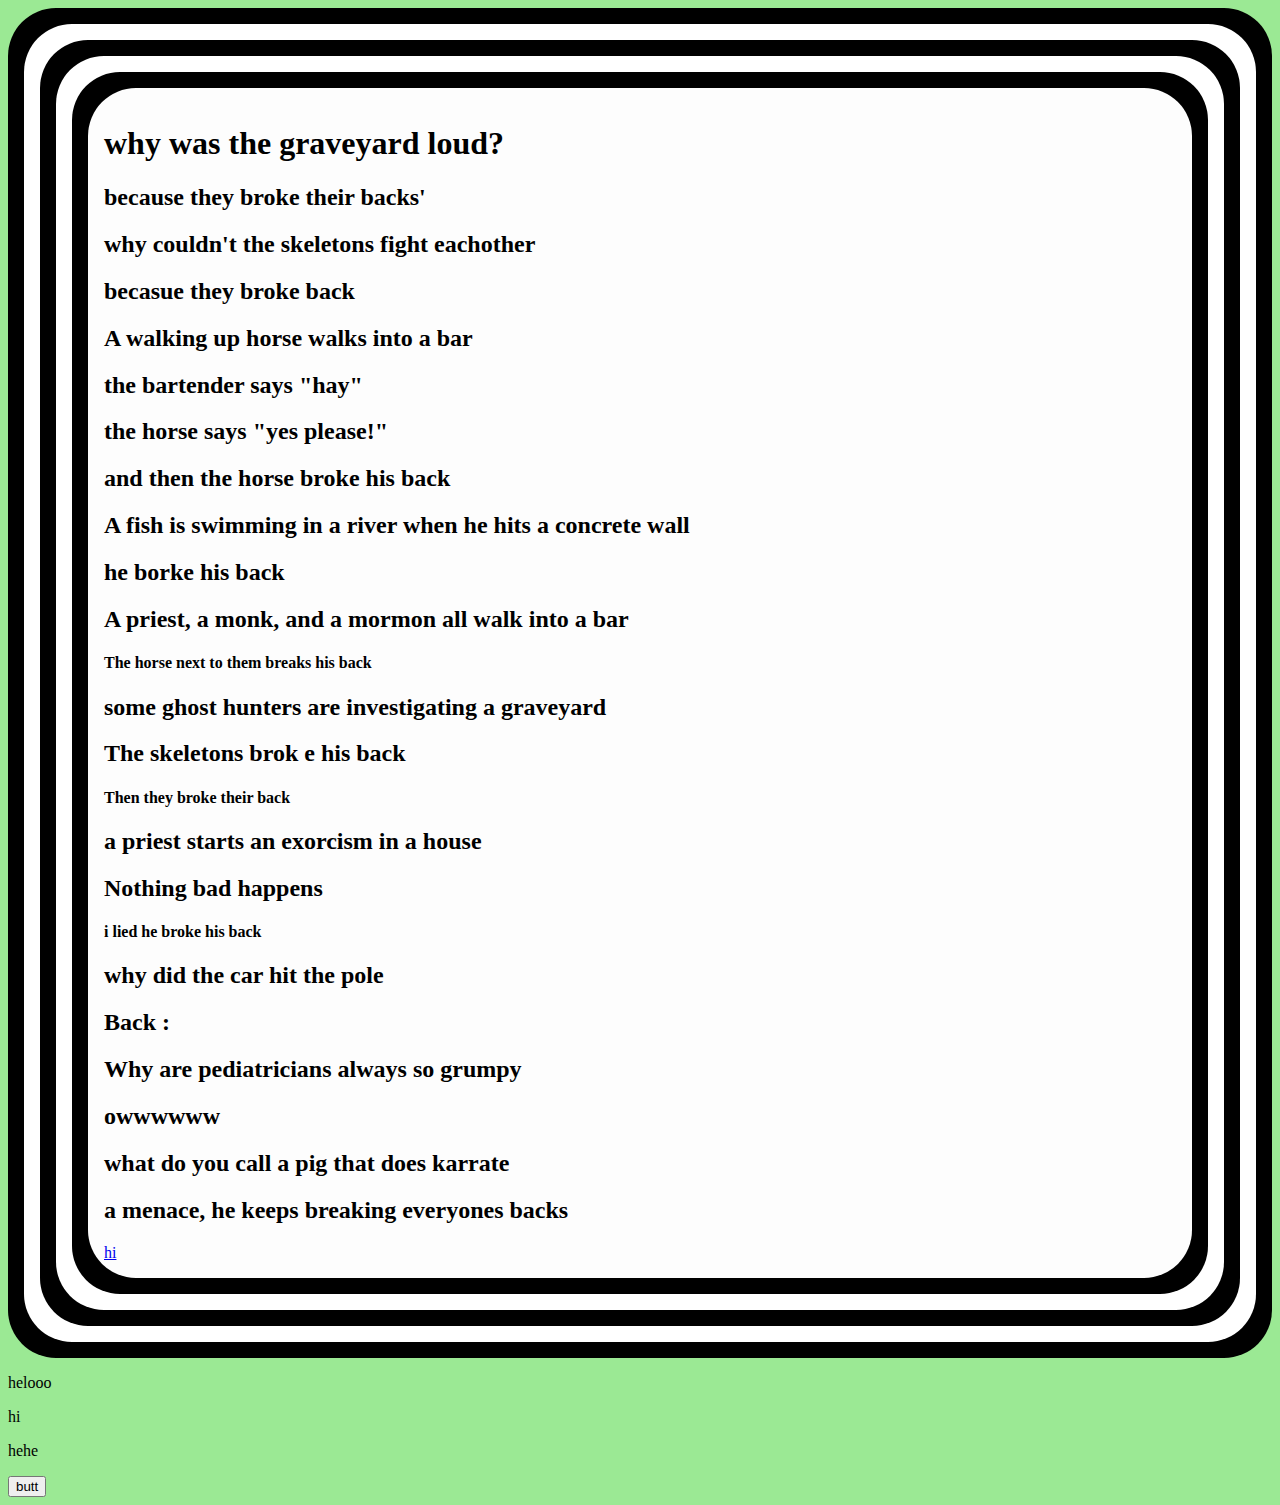
<file: index.html>
<!DOCTYPE html>
<html>
  <head>
    <title> howzzitgoing </title>
  </head>
  
  
<body style="background-color: rgb(155, 233, 148); "> 

 
  <div style="background-color:rgb(0, 0, 0); border-radius: 3rem; padding:1rem;">

  <div stye="position:relative">
<div style="background-color: rgb(255, 255, 255);  border-radius: 3rem; padding:1rem;">
<div style="background-color: rgb(0, 0, 0);  border-radius: 3rem; padding:1rem;">
<div style="background-color: rgb(255, 255, 255);  border-radius: 3rem; padding:1rem;">
<div style="background-color: rgb(0, 0, 0);  border-radius: 3rem; padding:1rem;">
<div style="background-color: rgb(253, 253, 253);  border-radius: 3rem; padding:1rem;">
  <h1> why was the graveyard loud? </h1>
  <h2>because they broke their backs'</h2>
  <h2>why couldn't the skeletons fight eachother
  </h2>
  <h2> becasue they broke back </h2>
  <h2> A walking up horse walks into a bar </h2>
  <h2> the bartender says "hay" </h2>
  <h2> the horse says "yes please!"</h2>
  <h2> and then the horse broke his back </h2>
  <h2>A fish is swimming in a river when he hits a concrete wall</h2>
  <h2> he borke his back</h2>
  <h2>A priest, a monk, and a mormon all walk into a bar</h2>
  <h4> The horse next to them breaks his back</h4>
  <h2> some ghost hunters are investigating a graveyard</h2>
  <h2> The skeletons brok e his back</h2>
  <h4> Then they broke their back</h4>
  <h2> a priest starts an exorcism in a house</h2>
  <h2> Nothing bad happens</h2>
  <h4> i lied he broke his back</h4>
  <h2> why did the car hit the pole</h2>
  <h2>Back :</h2>
  <h2> Why are pediatricians always so grumpy</h2>
  <h2>owwwwww</h2>
  <h2>what do you call a pig that does karrate</h2>
  <h2> a menace, he keeps breaking everyones backs</h2>
  <a href="hi.html">hi

  </a> </img>
  </div>
</div>
</div>
</div>
</div>
</div>
</div>
</body>
</html>
 <p id="1">helooo</p>
<p id="2">hi</p>
<p id="3">hehe</p>
<script>
  setTimeout(() => {
    
 
 
  const a= document.getElementById("1");
  a.style.color= "hotpink";
  a.innerText="helo"
  console.log ("hello")
  const b= document.getElementById("2");
  b.style.color= "yellow";
  b.innerText="hi"
  console.log("thats crazy")
const c= document.getElementById("3");
c.style.color= "red";
c.innerText="hehe"
console.log("wow") 
 } ,(10000));
</script>

<button> butt </button>
</file>
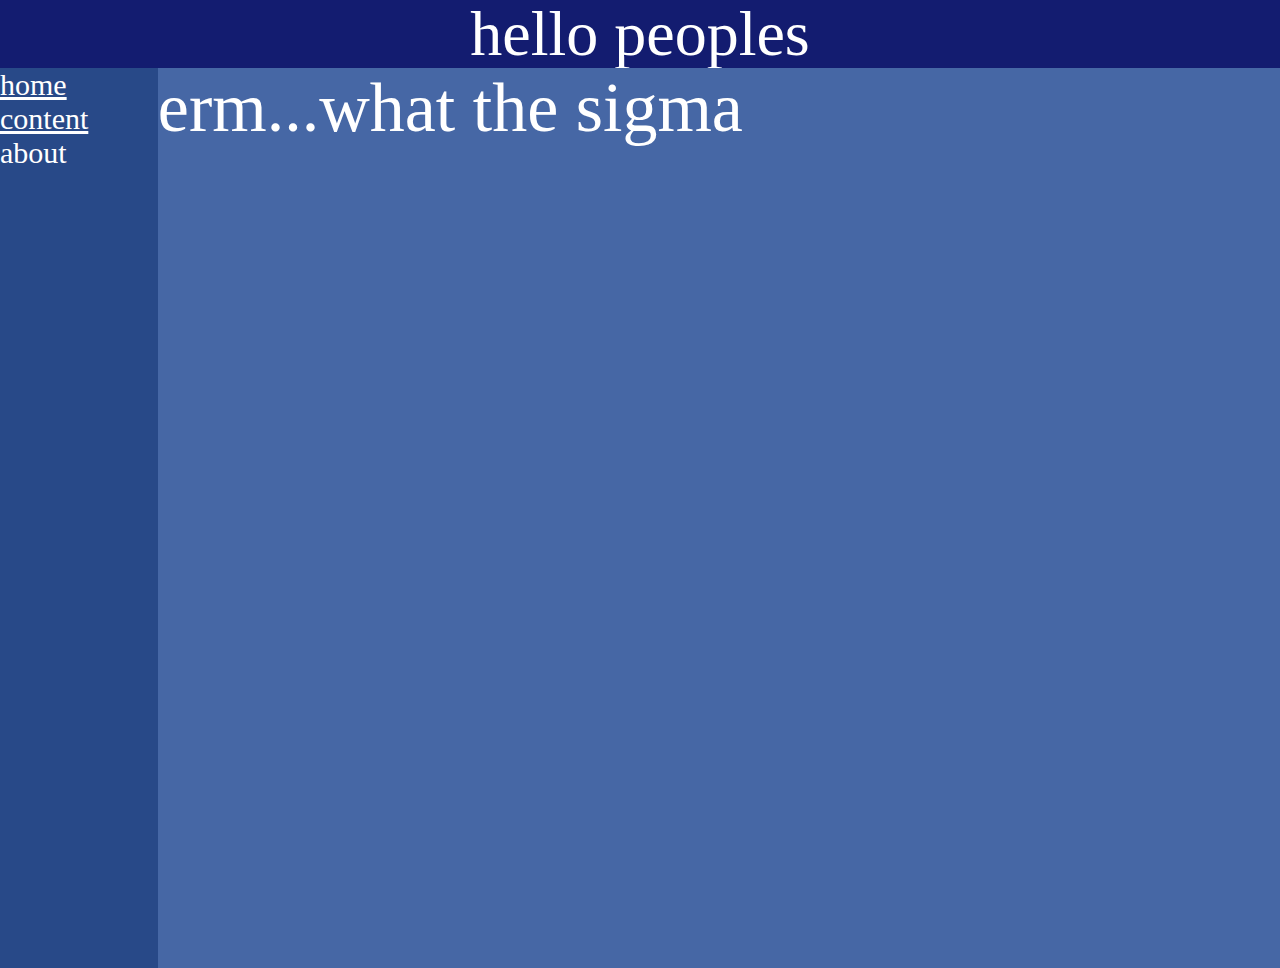
<file: hi.html>
<!DOCTYPE html>
<html>
<head>
    <link rel="stylesheet" type="text/css" href="index.css">
    <title>hi </title>
    </head>
    <body>

<div class="felx-col h-dvh">

    <div class=" flex-row header">
        <span>  hello peoples</span>
    </div>
    
    <div class="flex-row flex-grow">
        
        <div class="flex-col nav">
            <a class="content" href="hi.html">home</a>
            <a class="content" href="index.html ">content</a>
            <a>about</a>
        </div>
        
        <div class="flex-col hjk w-full h-dvh"> 
            <p> erm...what the sigma</p>

            </div>
    </div>
</div>
    

    
    
    </body>

</html>
</file>
<file: index.css>
*{
padding: 0;
margin:0;

  }
  
  
  
  .flex-col {

      display:   flex;
   flex-direction: column;
   }

   .flex-row{

    display: flex;
    flex-direction: row;
    
   }

   .header{
background-color: rgb(19, 28, 112);
color:rgb(255, 255, 255);

justify-content: center;
align-items: center;
height:68px;

font-size: 64px;

   }

   .felx-grow{

   flex-grow: 1;
   }

   .w-full{
width:100%;

   }

   .h-full{
      height:100%;


   }

   .w-dvw{
min-width: 100dvw;

   }

   .h-dvh{
min-height: 100dvh;

   }
.hjk{

   background-color: rgb(70, 103, 165);
   color:white;
   font-size: 70px;
font-family: webdings;
}

   .nav{
      background-color: rgb(40, 73, 136);
      height:100dvh;
      width:180px;
      color:white;
      font-size: 30px;
      
   }
   .nav a:hover{
padding-left: 15%;
      background-color: rgb(193, 69, 204);
   }

   .nav a:hover::after{

      content: '!?,'
      
   }
   .content{

      color:white;
   }
</file>
